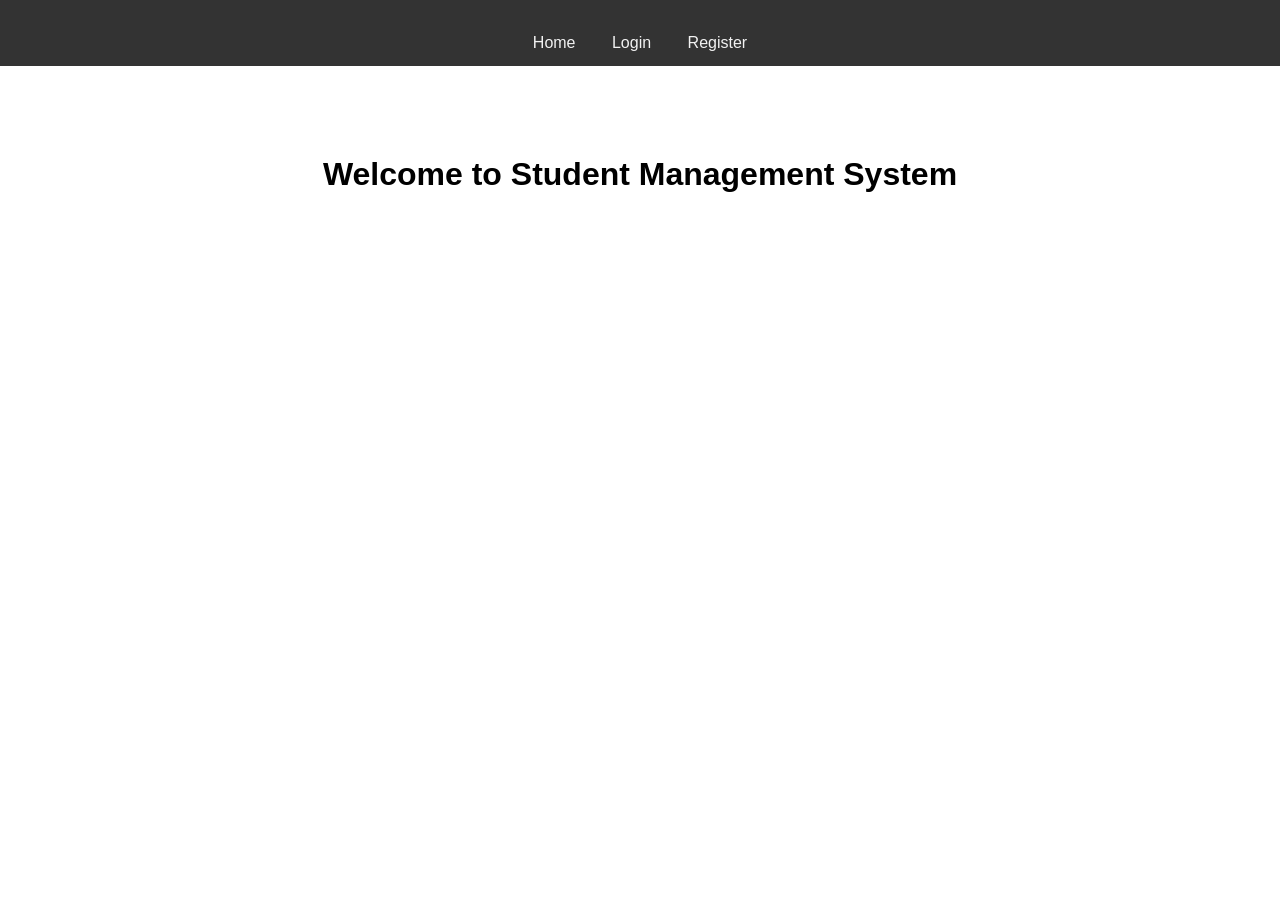
<file: index.html>
<html>
<head>
    <title>Student Management System</title> 
    <link rel="stylesheet" href="./styles.css">
</head>
<body>
    <nav>
    <a href="./index.html">Home</a>
    <a href="./login.html">Login</a>
    <a href="./register.html">Register</a>
    </nav>
    
    <div>
    <h1>Welcome to Student Management System</h1>
    </div>
    
    <script>
        function checkSession() {
            const isLoggedIn = localStorage.getItem('isLoggedIn');
            if (isLoggedIn === 'true') {
                const currentUser = JSON.parse(localStorage.getItem('currentUser'));
                console.log('User already logged in:', currentUser.username);
            }
        }
        
        window.addEventListener('load', checkSession);
    </script>
</body>
</html>
</file>
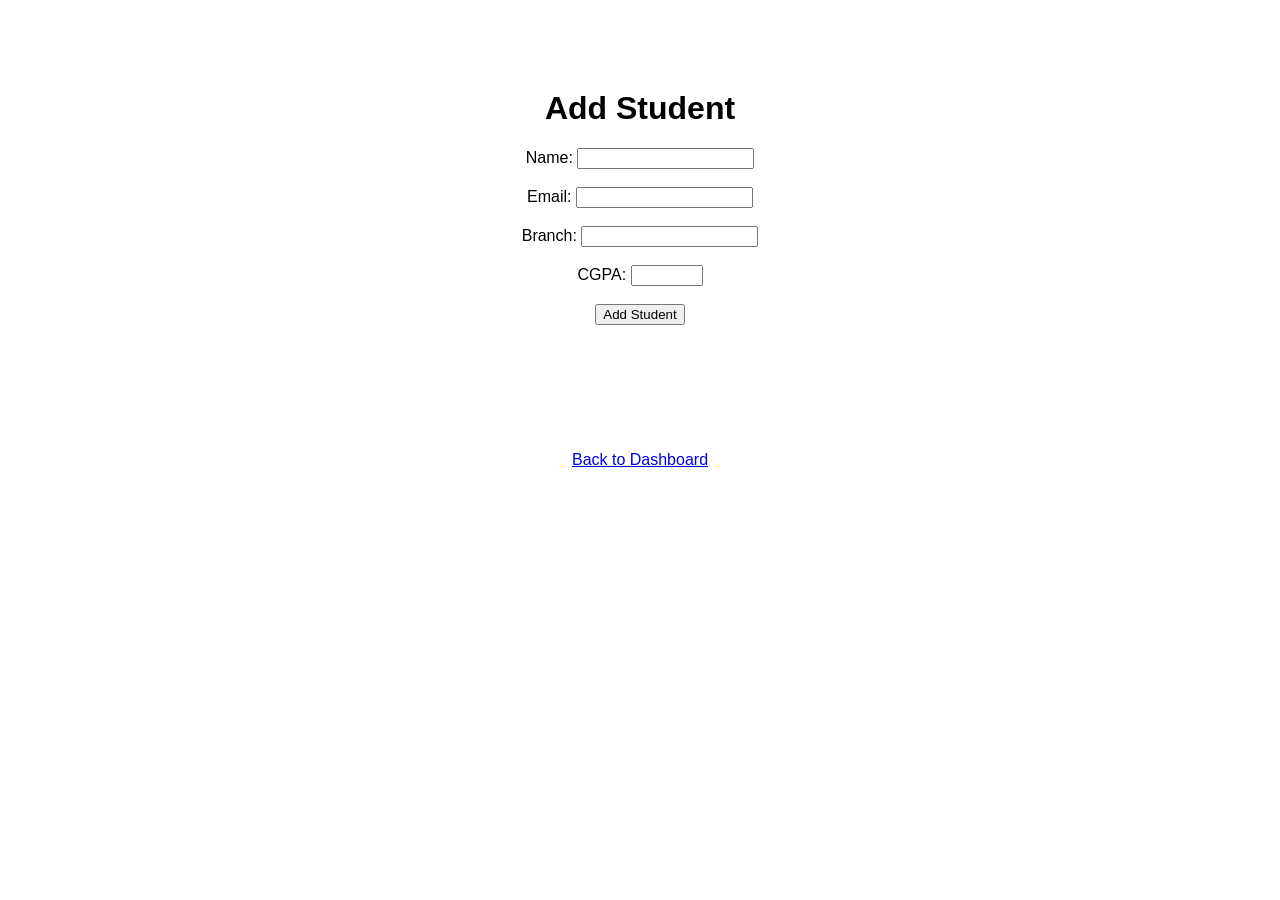
<file: add-student.html>
<!-- add-student.html -->
<html>
<head>
    <title>Add Student</title>
    <link rel="stylesheet" href="./styles.css">
</head>
<body>
    <div>
    <h1>Add Student</h1>
    
    <form id="addStudentForm">
        <label for="name">Name:</label>
        <input type="text" id="name" name="name" required><br><br>
        
        <label for="email">Email:</label>
        <input type="email" id="email" name="email" required><br><br>
        
        <label for="branch">Branch:</label>
        <input type="text" id="branch" name="branch" required><br><br>

        <label for="cgpa">CGPA:</label>
        <input type="number" id="cgpa" name="cgpa" step="0.01" min="0" max="10" required><br><br>
        
        <input type="submit" value="Add Student">
    </form>
    
    <div id="errorMessage" style="color: red; margin-top: 10px;"></div>
    <div id="successMessage" style="color: green; margin-top: 10px;"></div>

    <a href="./dashboard.html">Back to Dashboard</a>
    </div>
    
    <script>
    // Validation regex patterns
    const namePattern = /^[a-zA-Z\s]{2,50}$/; // 2-50 chars: letters and spaces
    const emailPattern = /^[a-zA-Z0-9._%-]+@[a-zA-Z0-9.-]+\.[a-zA-Z]{2,}$/; // Valid email format
    const branchPattern = /^[a-zA-Z0-9\s]{2,50}$/; // 2-50 chars: letters, numbers, spaces
    
    document.getElementById('addStudentForm').addEventListener('submit', function(e) {
        e.preventDefault();
        
        const name = document.getElementById('name').value.trim();
        const email = document.getElementById('email').value.trim();
        const branch = document.getElementById('branch').value.trim();
        const cgpa = parseFloat(document.getElementById('cgpa').value);
        const errorDiv = document.getElementById('errorMessage');
        const successDiv = document.getElementById('successMessage');
        
        errorDiv.textContent = '';
        successDiv.textContent = '';
        
        if (!name || !email || !branch || !cgpa) {
            errorDiv.textContent = 'All fields are required!';
            return;
        }
        
        if (!namePattern.test(name)) {
            errorDiv.textContent = 'Name must be 2-50 characters (letters and spaces only)!';
            return;
        }
        
        if (!emailPattern.test(email)) {
            errorDiv.textContent = 'Please enter a valid email address!';
            return;
        }
        
        if (!branchPattern.test(branch)) {
            errorDiv.textContent = 'Branch must be 2-50 characters (letters, numbers, and spaces only)!';
            return;
        }
        
        if (cgpa < 0 || cgpa > 10) {
            errorDiv.textContent = 'CGPA must be between 0 and 10!';
            return;
        }
        
        const students = JSON.parse(localStorage.getItem('students')) || [];
        if (students.find(s => s.email === email)) {
            errorDiv.textContent = 'Email already exists!';
            return;
        }
        
        const student = {
            id: Date.now(),
            name,
            email,
            branch,
            cgpa
        };
        students.push(student);
        localStorage.setItem('students', JSON.stringify(students));
        
        successDiv.textContent = 'Student added successfully! Redirecting...';
        setTimeout(() => {
            window.location.href = 'view-students.html';
        }, 1500);
    });
    </script>
</body>
</html>
</file>
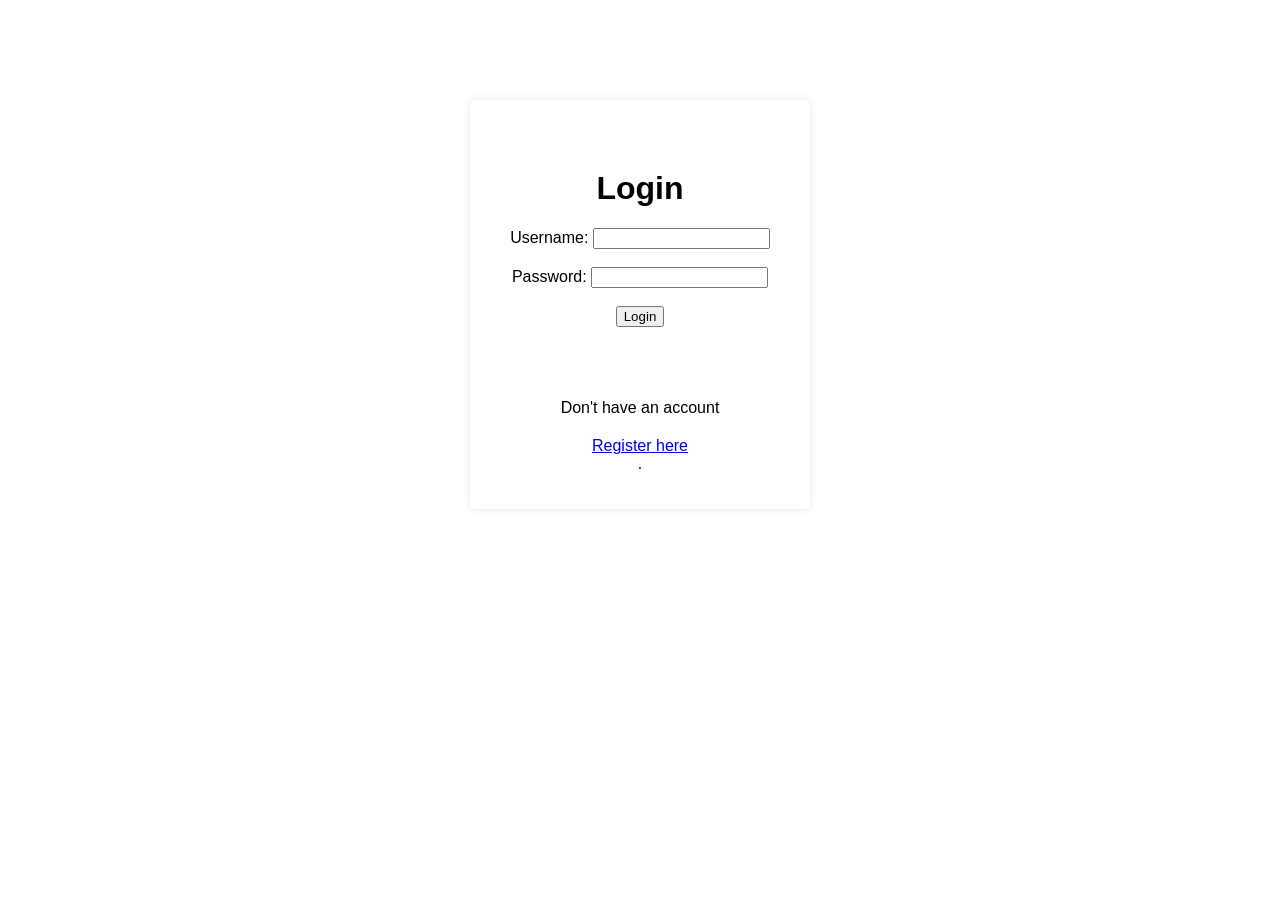
<file: login.html>
<!-- login.html -->
<html>
<head>
    <title>Login - Student Management System</title>
    <link rel="stylesheet" href="./styles.css">
</head>
<body>
    <div class="box">
    <h1>Login</h1>
    <form id="loginForm">
        <label for="username">Username:</label>
        <input type="text" id="username" name="username" required><br><br>
        
        <label for="password">Password:</label>
        <input type="password" id="password" name="password" required><br><br>
        
        <input type="submit" value="Login">
    </form>
    <div id="errorMessage" style="color: red; margin-top: 10px;"></div>

    <p>Don't have an account<a href="./register.html">Register here</a>.</p>
    </div>
    
    <script>
    const apiBaseUrl = 'http://localhost:3000';

    document.getElementById('loginForm').addEventListener('submit', async function(e) {
        e.preventDefault();

        const username = document.getElementById('username').value.trim();
        const password = document.getElementById('password').value.trim();
        const errorDiv = document.getElementById('errorMessage');

        errorDiv.textContent = '';

        if (!username || !password) {
            errorDiv.textContent = 'All fields are required.';
            return;
        }

        try {
            const response = await fetch(`${apiBaseUrl}/users?username=${encodeURIComponent(username)}&password=${encodeURIComponent(password)}`);
            if (!response.ok) {
                throw new Error(`Login request failed (${response.status})`);
            }

            const users = await response.json();

            if (users.length > 0) {
                localStorage.setItem('currentUser', JSON.stringify(users[0]));
                localStorage.setItem('isLoggedIn', 'true');
                window.location.href = 'dashboard.html';
            } else {
                errorDiv.textContent = 'Invalid username or password.';
            }
        } catch (err) {
            errorDiv.textContent = 'Login failed: ' + err.message;
            console.error(err);
        }
    });
    </script>
</body>
</html>
</file>
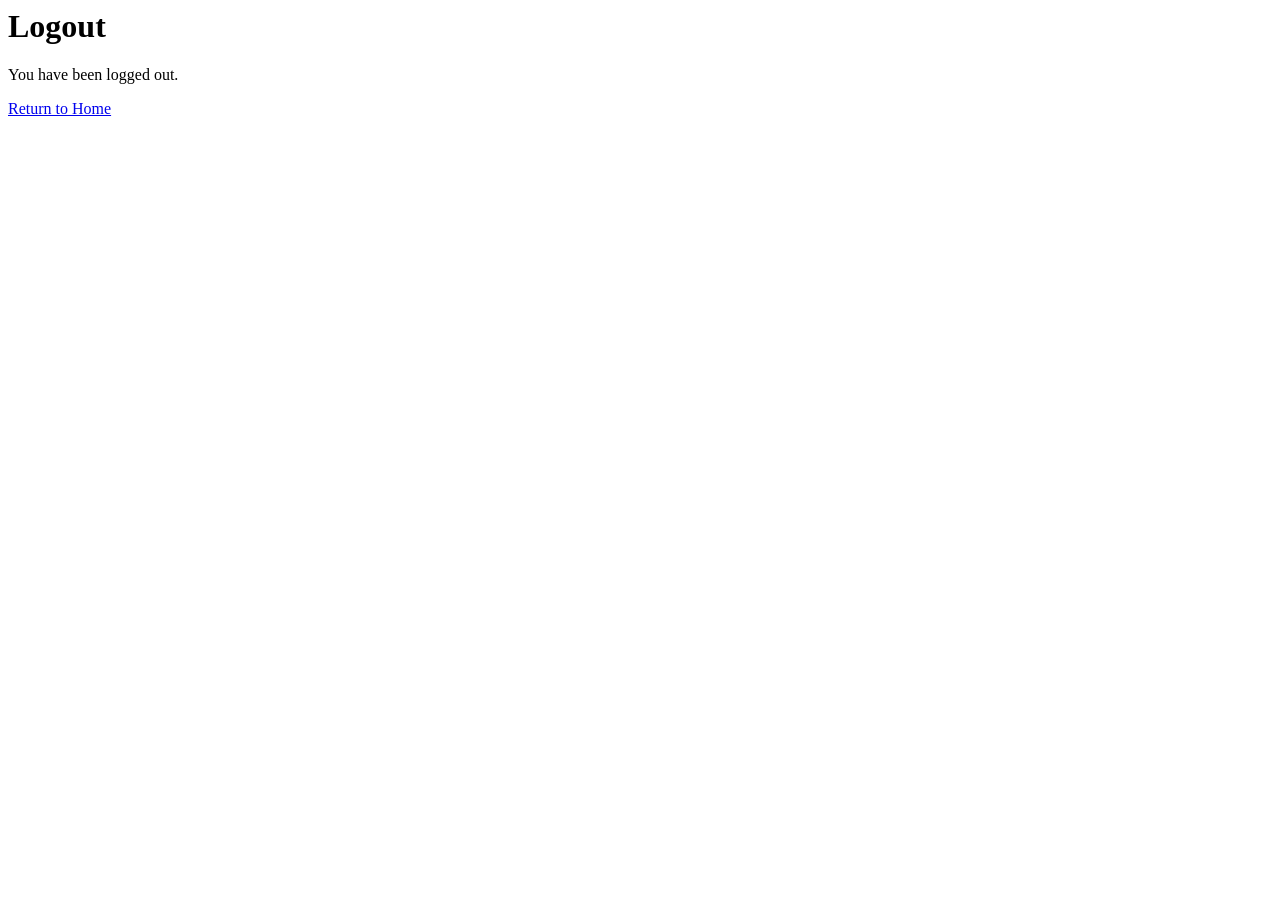
<file: logout.html>
<!-- logout.html -->
<html>
<head>
    <title>Logout</title>
</head>
<body>
    <div>
    <h1>Logout</h1>

    <p>You have been logged out.</p>
    <a href="./index.html">Return to Home</a>
    </div>
</body>
</html>
</file>
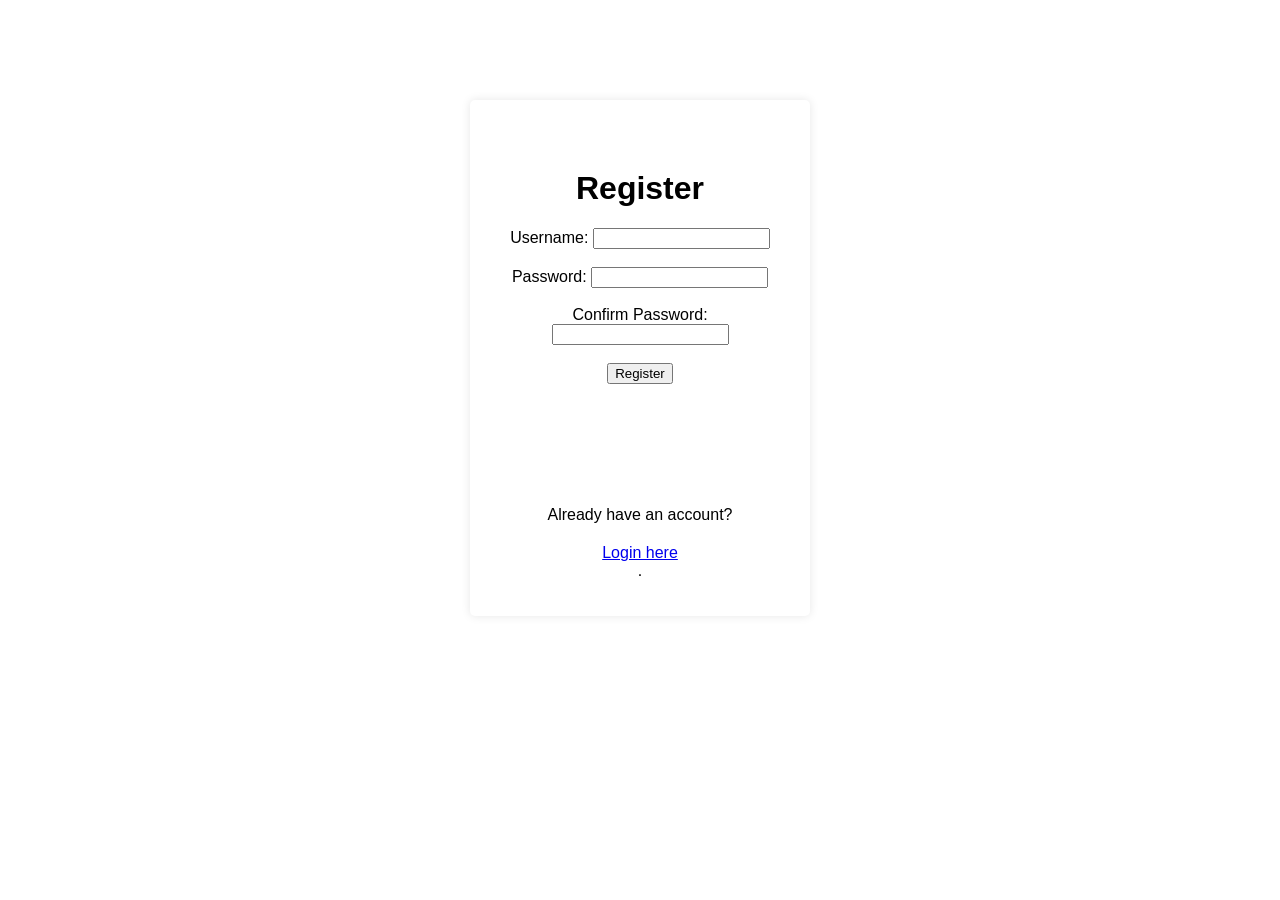
<file: register.html>
<html>
    <head>
        <title>Register</title>
        <link rel="stylesheet" href="./styles.css">
    </head>
    <body>
        <div class="box">
        <h1>Register</h1>
        <form id="registerForm">
            <label for="username">Username:</label>
            <input type="text" id="username" name="username" required><br><br>
            
            <label for="password">Password:</label>
            <input type="password" id="password" name="password" required><br><br>
            <label for="confirm_password">Confirm Password:</label>
            <input type="password" id="confirm_password" name="confirm_password" required><br><br>
            
            <input type="submit" value="Register">
        </form>
        <div id="errorMessage" style="color: red; margin-top: 10px;"></div>
        <div id="successMessage" style="color: green; margin-top: 10px;"></div>
       
        <p>Already have an account?<a href="./login.html">Login here</a>.</p>
        </div>
        
       <script>
    const apiBaseUrl = 'http://localhost:3000';
    const form = document.getElementById('registerForm');
    const errorMessage = document.getElementById('errorMessage');
    const successMessage = document.getElementById('successMessage');

    form.addEventListener('submit', async function(event) {
        event.preventDefault();

        const username = document.getElementById('username').value.trim();
        const password = document.getElementById('password').value;
        const confirmPassword = document.getElementById('confirm_password').value;

        errorMessage.textContent = '';
        successMessage.textContent = '';

        if (!username || !password || !confirmPassword) {
            errorMessage.textContent = 'Please fill all the details.';
            return;
        }

        if (password !== confirmPassword) {
            errorMessage.textContent = 'Passwords do not match.';
            return;
        }

        try {
            const response = await fetch(`${apiBaseUrl}/users`, {
                method: 'POST',
                headers: {
                    'Content-Type': 'application/json'
                },
                body: JSON.stringify({
                    username: username,
                    password: password
                })
            });

            if (response.ok) {
                successMessage.textContent = 'Registration successful! Redirecting to login...';
                setTimeout(() => {
                    window.location.href = './login.html';
                }, 1000);
            } else {
                errorMessage.textContent = 'Registration failed. Status: ' + response.status;
            }
        } catch (error) {
            errorMessage.textContent = 'Registration failed: ' + error.message;
            console.error(error);
        }
    });
</script>
</body>
 </html>
</file>
<file: styles.css>
body {
    font-family: Arial, sans-serif;
    margin: 0;
    padding: 0;
}
nav {
    background-color: #333;
    overflow: hidden;
    text-align: center;
    align-items: center;
    align-content: center;



}
nav ul{
    display: inline-block;
}

nav a {
   
    display:inline-block;
    color: #f2f2f2;
    text-align: center;
    padding: 14px 16px;
    text-decoration: none;
}
nav a:hover {
    background-color: #ddd;
    color: black;
    text-align: center;
    align-items: center;
    align-content: center;
}
h1 {
    text-align: center;
    margin-top: 50px;
}
div{
    text-align: center;
    margin-top: 20px;
    background-color:white;
    padding: 20px;
    
}
button {
    display: block;
    padding: 10px 20px;
    font-size: 16px;
    color:black;
    

}
.box{
    width: 300px;
    margin: 100px auto;
    background-color: white;
    padding: 20px;
    border-radius: 5px;
    box-shadow: 0 0 10px rgba(0, 0, 0, 0.1);
    text-align: center;
    
}
p{
   
 text-align: center;
}
table {
    width: 100%;
    border-collapse: collapse;
    margin-top: 20px;
}

th, td {
    border: 1px solid #ddd;
    padding: 12px;
    text-align: center;
}

th {
    background-color: #333;
    color: white;
}

tr:nth-child(even) {
    background-color: #f2f2f2;
}

tr:hover {
    background-color: #ddd;
}

a {
    display: block;
    text-align: center;
    margin-top: 20px;
}
.edit-btn {
    background-color: #4CAF50;
    color: white;
    border: none;
    padding: 6px 12px;
    margin-right: 5px;
    cursor: pointer;
    border-radius: 4px;
}

.delete-btn {
    background-color: #f44336;
    color: white;
    border: none;
    padding: 6px 12px;
    cursor: pointer;
    border-radius: 4px;
}

.edit-btn:hover {
    background-color: #45a049;
}

.delete-btn:hover {
    background-color: #d32f2f;
}
</file>
